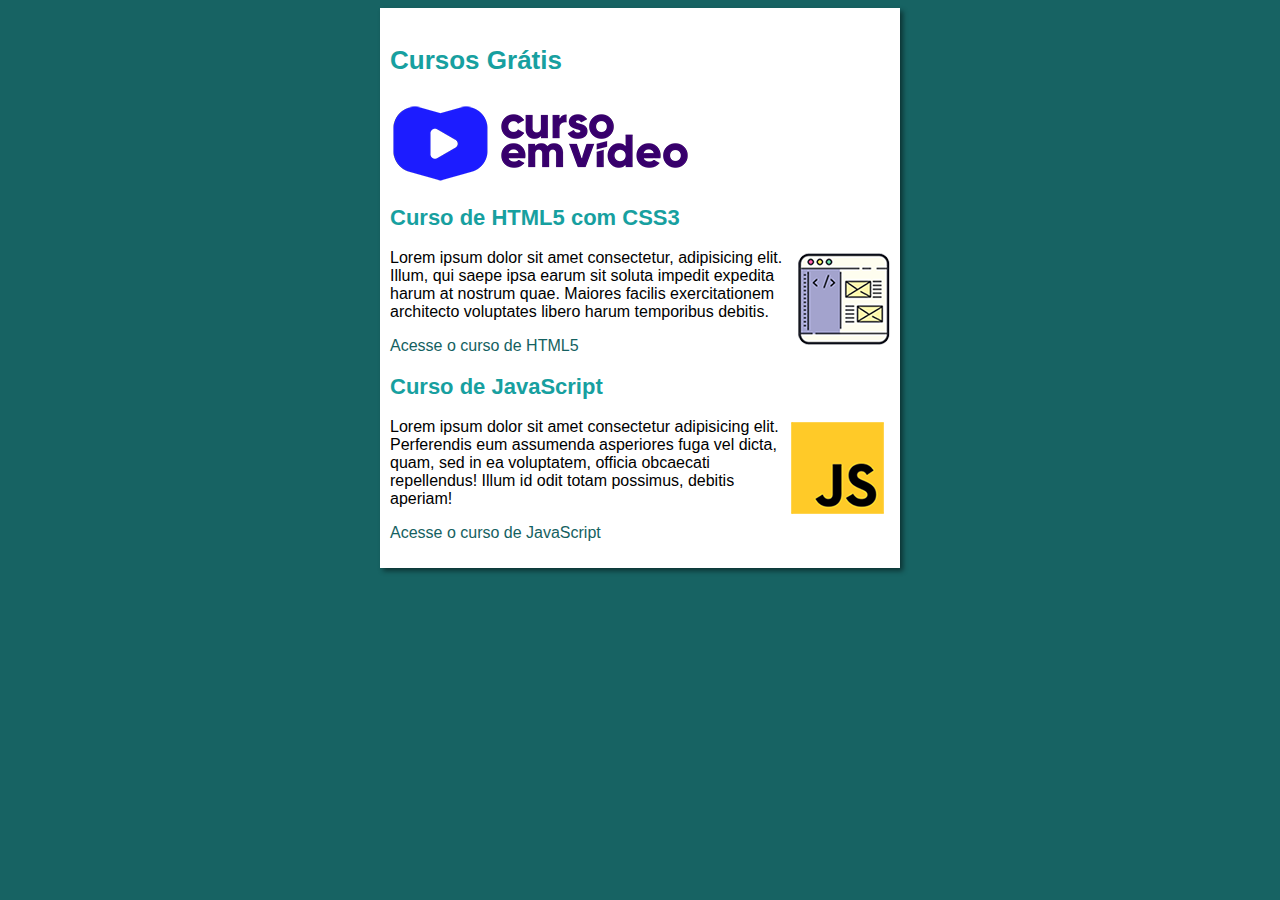
<file: index.html>
<!DOCTYPE html>
<html lang="pt-br">
<head>
    <meta charset="UTF-8">
    <meta name="viewport" content="width=device-width, initial-scale=1.0">
    <title>Site teste</title>
    <link rel="stylesheet" href="css/style.css">
</head>
<body>
    <main>
        <header>
            <h1>Cursos Grátis</h1>
            <img src="Imagens/curso-em-video-cor.png" alt="Curso em Video">
            <article>
                <h2>Curso de HTML5 com CSS3</h2>
                <img class="direita" src="Imagens/curso-html-css.png" alt="Curso HTML">
                <p>Lorem ipsum dolor sit amet consectetur, adipisicing elit. Illum, qui saepe ipsa earum sit soluta impedit expedita harum at nostrum quae. Maiores facilis exercitationem architecto voluptates libero harum temporibus debitis.</p>
                <p><a href="cursoHtml.html">Acesse o curso de HTML5</a></p>
            </article>
            <article>
                <h2>Curso de JavaScript</h2>
                <img class="direita"src="Imagens/curso-javascript.png" alt="Curso de JavaScript">
                <p>Lorem ipsum dolor sit amet consectetur adipisicing elit. Perferendis eum assumenda asperiores fuga vel dicta, quam, sed in ea voluptatem, officia obcaecati repellendus! Illum id odit totam possimus, debitis aperiam!</p>
                <p><a href="cursoJS.html">Acesse o curso de JavaScript</a></p>
            </article>
        </header>
    </main>
</body>
</html>
</file>
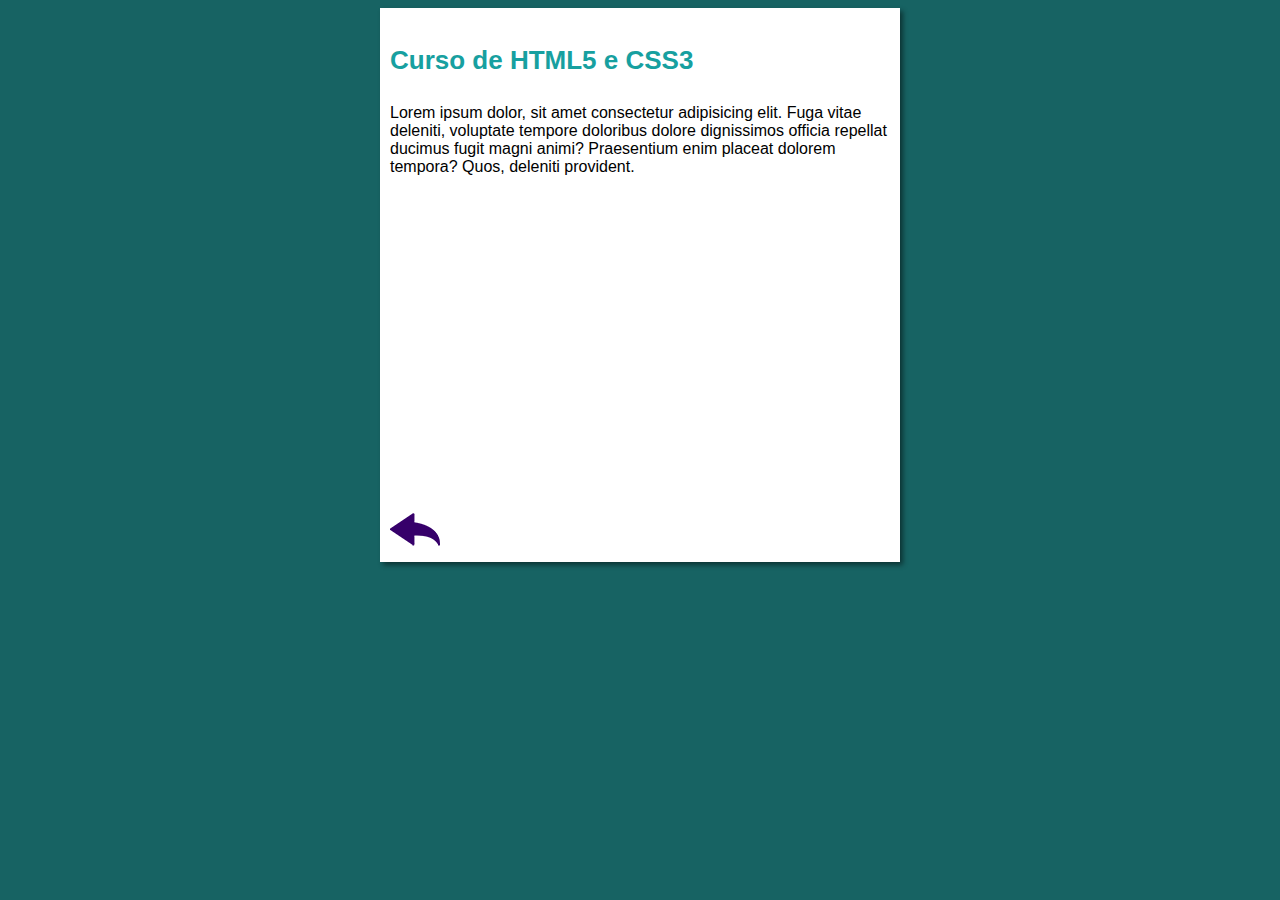
<file: cursoHtml.html>
<!DOCTYPE html>
<html lang="en">
<head>
    <meta charset="UTF-8">
    <meta name="viewport" content="width=device-width, initial-scale=1.0">
    <title>Curso HTML5</title>
    <link rel="stylesheet" href="css/style.css">
</head>
<body>
    <main>
        <h1>Curso de HTML5 e CSS3</h1>
        <article>
            <p>Lorem ipsum dolor, sit amet consectetur adipisicing elit. Fuga vitae deleniti, voluptate tempore doloribus dolore dignissimos officia repellat ducimus fugit magni animi? Praesentium enim placeat dolorem tempora? Quos, deleniti provident.</p>
        </article>

        <iframe width="100%" height="315" src="https://www.youtube.com/embed/f6NTJdtEFOc" frameborder="0" allow="accelerometer; autoplay; clipboard-write; encrypted-media; gyroscope; picture-in-picture" allowfullscreen></iframe>

        <a href="index.html"><img src="Imagens/btn-back.png" alt="Botao voltar"></a>
    </main>
</body>
</html>
</file>
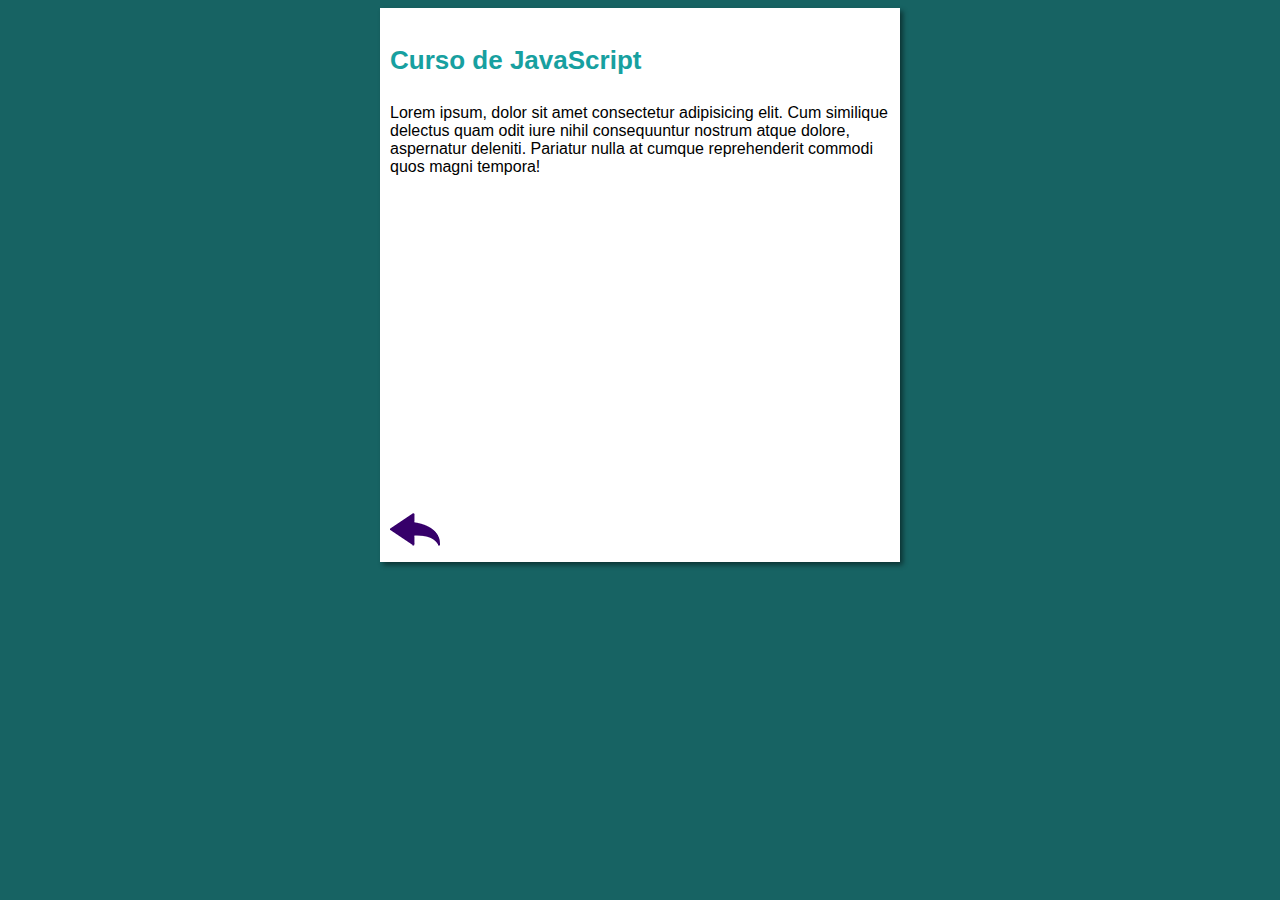
<file: cursoJS.html>
<!DOCTYPE html>
<html lang="en">
<head>
    <meta charset="UTF-8">
    <meta name="viewport" content="width=device-width, initial-scale=1.0">
    <title>Curso de JavaScript</title>
    <link rel="stylesheet" href="css/style.css">
</head>
<body>
    
    <main>
        <h1>Curso de JavaScript</h1>
        <article>
            <p>
                Lorem ipsum, dolor sit amet consectetur adipisicing elit. Cum similique delectus quam odit iure nihil consequuntur nostrum atque dolore, aspernatur deleniti. Pariatur nulla at cumque reprehenderit commodi quos magni tempora!
            </p>
        </article>
    
        <iframe width="100%" height="315" src="https://www.youtube.com/embed/BXqUH86F-kA" frameborder="0" allow="accelerometer; autoplay; clipboard-write; encrypted-media; gyroscope; picture-in-picture" allowfullscreen></iframe>

        <a href="index.html"><img src="Imagens/btn-back.png" alt="Botao voltar"></a>
    </main>

</body>
</html>
</file>
<file: css/style.css>
*{
    font-family: Arial, Helvetica, sans-serif;
    font-size: 16px;
}

body{
    background-color: rgb(23, 99, 99);
}

main h1 {
    font-size: 26px;
    color: rgb(23, 160, 160);
    padding: 10px 0;
}

main h2 {
    font-size: 22px;
    color: rgb(23, 160, 160);
}

main a {
    text-decoration: none;
    color: rgb(20, 97, 97);;
}

main {
    padding: 10px 20px;
    background-color: white;
    width: 500px;
    margin: auto;
    padding: 10px;
    box-shadow: 3px 3px 5px rgba(0, 0, 0, 0.473);
}

img.direita {
    float: right;
}
</file>
